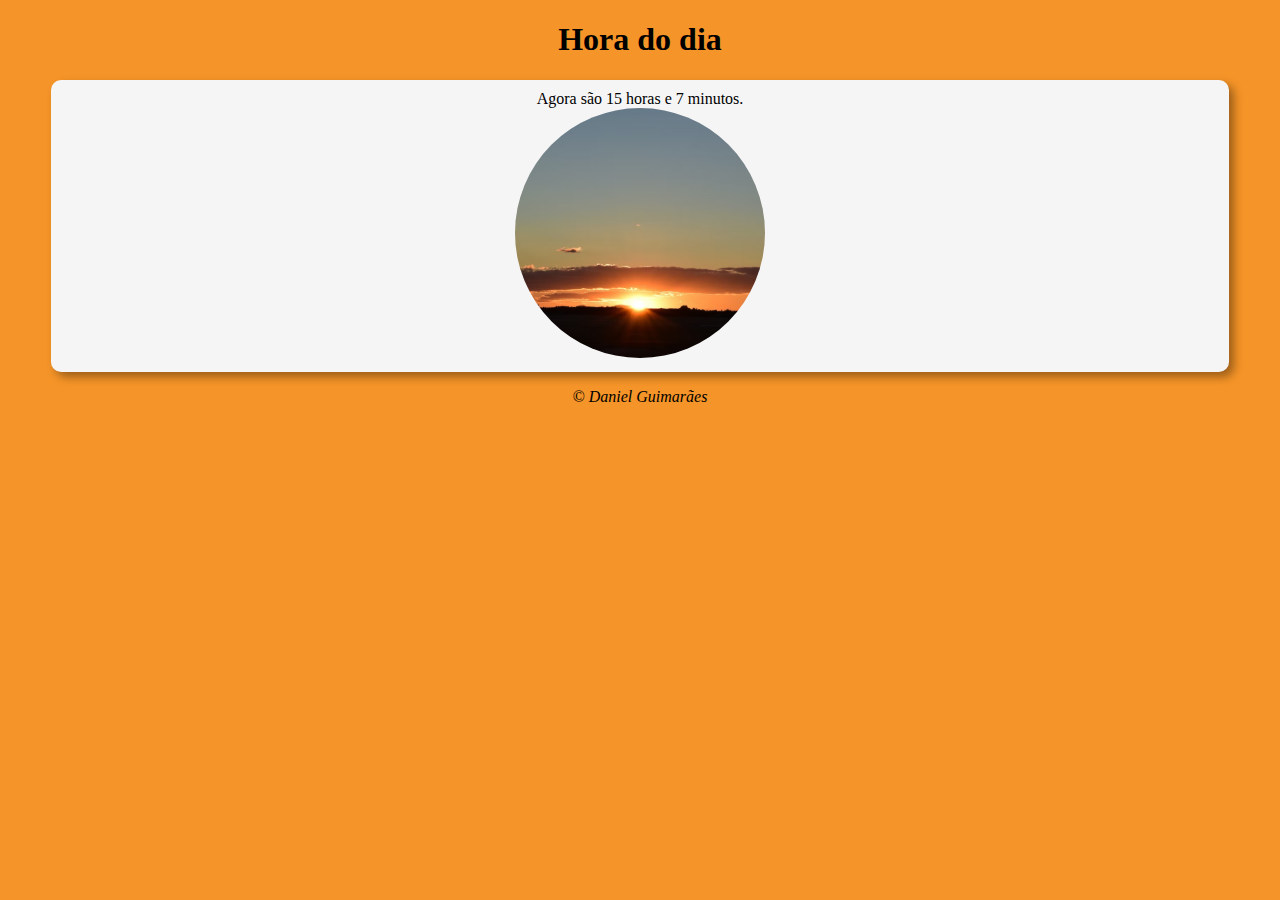
<file: ex14-cursoemvideo/index.html>
<!DOCTYPE html>
<html lang="en">

<head>
    <meta charset="UTF-8">
    <meta http-equiv="X-UA-Compatible" content="IE=edge">
    <meta name="viewport" content="width=device-width, initial-scale=1.0">
    <link rel="stylesheet" href="style.css">
    <title>Hora do dia</title>
</head>

<body onload="carregar()">
    <header>
        <h1>Hora do dia </h1>
    </header>
    <section class="container"style="text-align: center;">
        <div id="msg" class="texbox">
            aqui vai aparecer a mensagem...
        </div>

        <div id="foto" style="text-align: center;">
            <img id="image" src="images/manha.svg" alt="foto de manhã">

        </div>
    </section>

    <!--rodapé do site-->
    <footer>
        <p>&copy; Daniel Guimarães</p>
    </footer>


    <script src="script.js"></script>
</body>

</html>
</file>
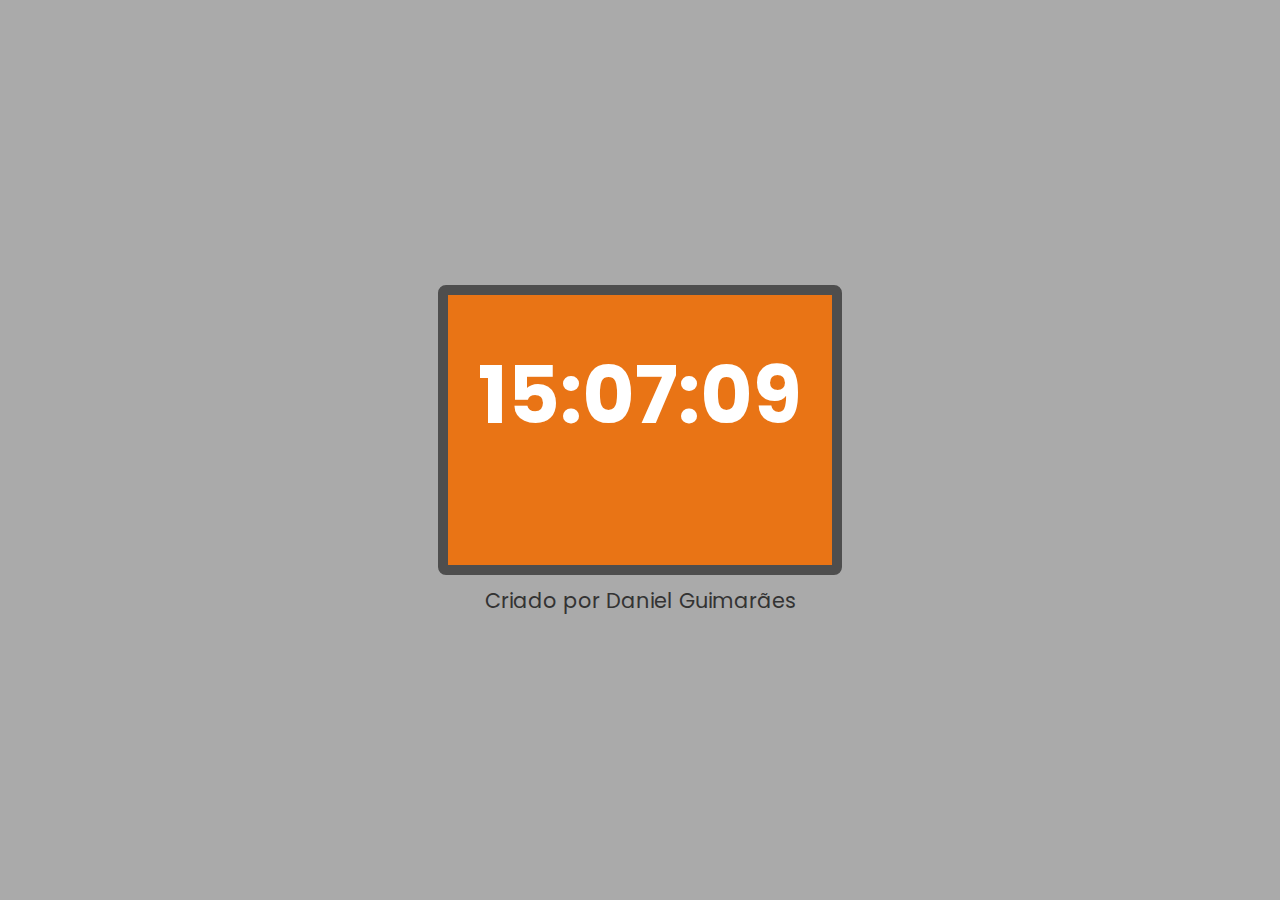
<file: aula12/relogio002/index.html>
<!DOCTYPE html>
<html lang="en">

<head>
    <meta charset="UTF-8">
    <meta http-equiv="X-UA-Compatible" content="IE=edge">
    <meta name="viewport" content="width=device-width, initial-scale=1.0">
    <title>Relogio/Clock</title>
    <link rel="stylesheet" href="style.css">
    <!--link das font-->
    <link rel="preconnect" href="https://fonts.googleapis.com">
    <link rel="preconnect" href="https://fonts.gstatic.com" crossorigin>
    <link
        href="https://fonts.googleapis.com/css2?family=Poppins:ital,wght@0,300;0,400;0,500;0,700;0,800;0,900;1,600;1,700&display=swap"
        rel="stylesheet">
</head>

<body>
    <!--clock section-->
    
        <div class="relogio">
            <div class="display">00:00:00</div>
            <footer>Criado por Daniel Guimarães</footer>
        </div>
         
    <script src="relogio.js"></script>
</body>

</html>
</file>
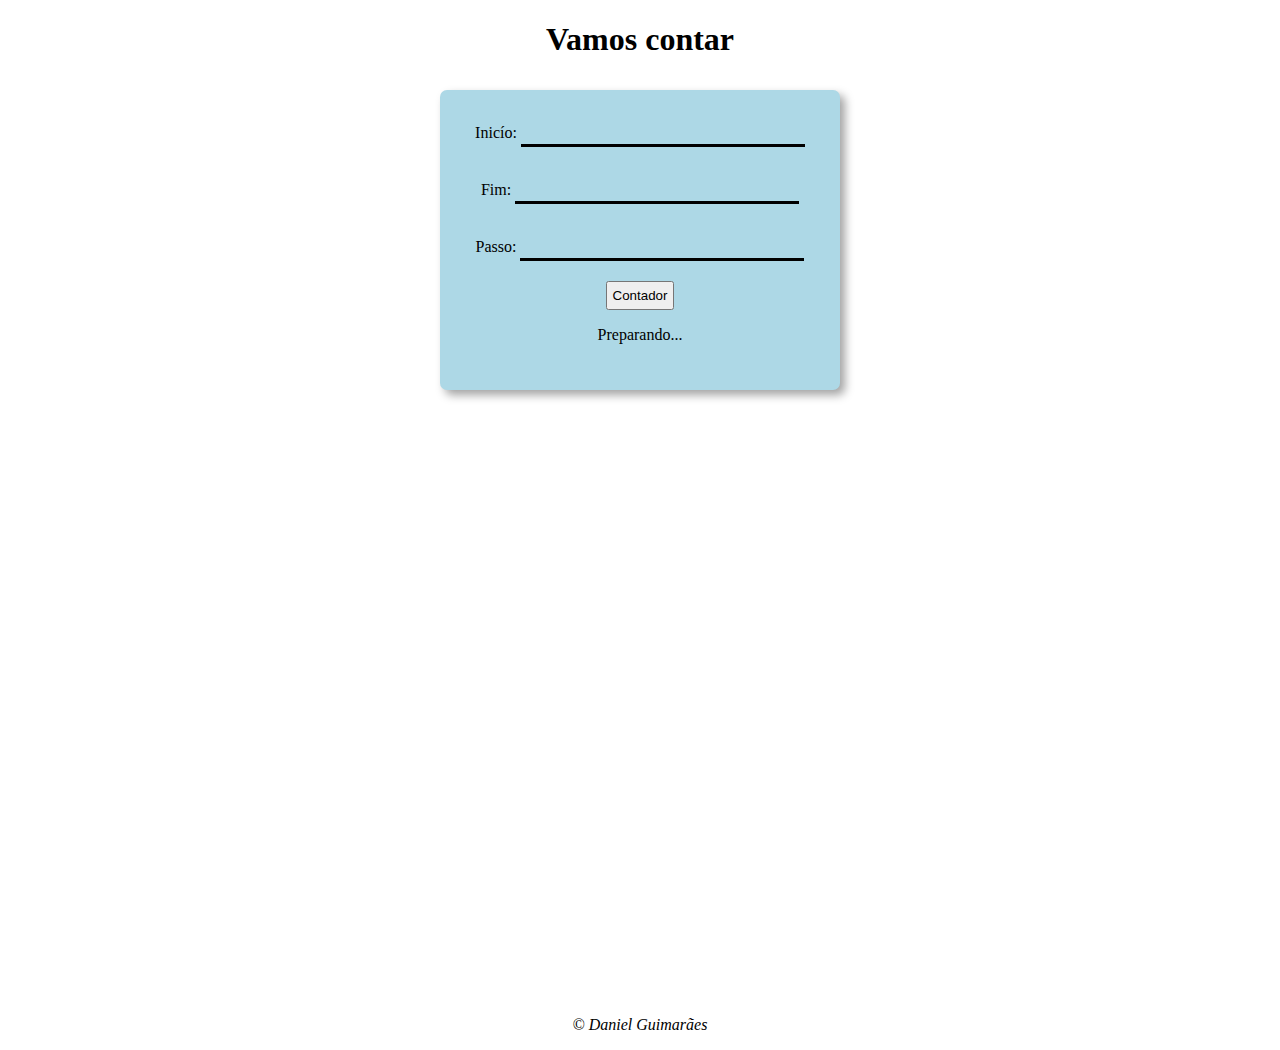
<file: ex_contador_de_passo/pages/index.html>
<!DOCTYPE html>
<html lang="en">

<head>
    <meta charset="UTF-8">
    <meta http-equiv="X-UA-Compatible" content="IE=edge">
    <meta name="viewport" content="width=device-width, initial-scale=1.0">
    <link rel="stylesheet" href="style.css">
    <title>Hora do dia</title>
</head>

<body onload="carregar()">
    <header>
        <h1>Vamos contar</h1>
    </header>
    <section class="container"style="text-align: center;">
        <div id="msg" class="texbox">
            <label>Inicío:</label>
            <input type="number" id="inp_start">
            <br>
            <label>Fim:</label>
            <input type="number" id="inp_end"><br>

            <label>Passo:</label>
            <input type="number" id="inp_passo">
          <button onclick="btn_cont" style="margin-top: 20px;padding: 5px;" id="btn_click">Contador</button>  
          <div id="res">
            <p style="font:bold;">Preparando...</p>
        </div>
        </div>

    </section>

    <!--rodapé do site-->
    <footer>
        <p>&copy; Daniel Guimarães</p>
    </footer>


    <script src="./js/index.js"></script>
</body>

</html>
</file>
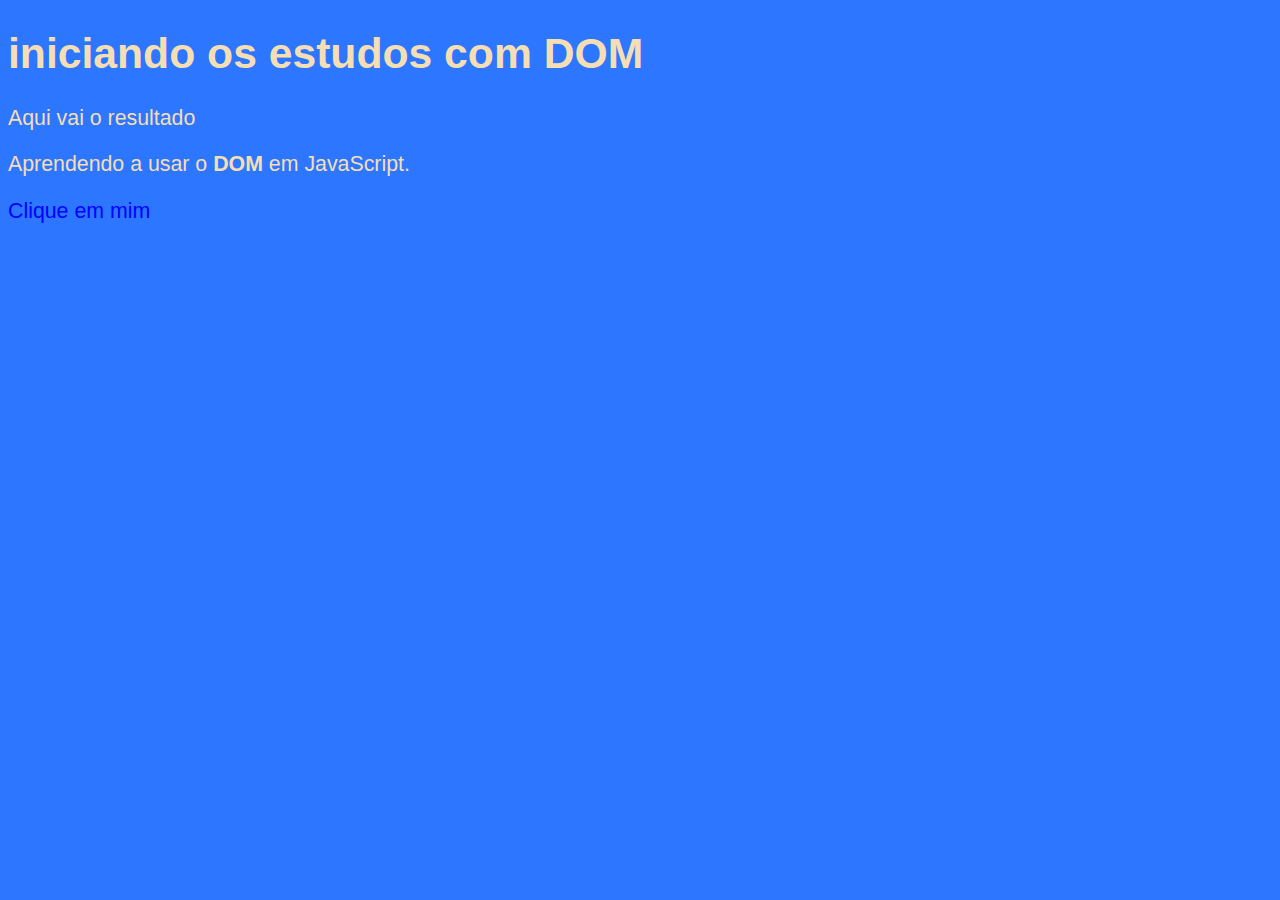
<file: aula09/ex005.html>
<!DOCTYPE html>
<html lang="pt-BR">
<head>
    <meta charset="UTF-8">
    <meta http-equiv="X-UA-Compatible" content="IE=edge">
    <meta name="viewport" content="width=device-width, initial-scale=1.0">
    <title>Document</title>
    <style>
        body{
            background: rgb(45, 118, 255);
            color: wheat;
            font: normal 16pt Arial;
        }
    </style>
</head>
<body>
    <h1> iniciando os estudos  com DOM</h1>
    <p>Aqui vai o resultado</p>
    <p>Aprendendo a usar o <strong>DOM</strong> em JavaScript.</p>
    <div id="msg">Clique em mim</div>
    <script>
        var d = window.document.getElementById('msg')
        d.style.color = 'blue'
    </script>
</body>
</html>
</file>
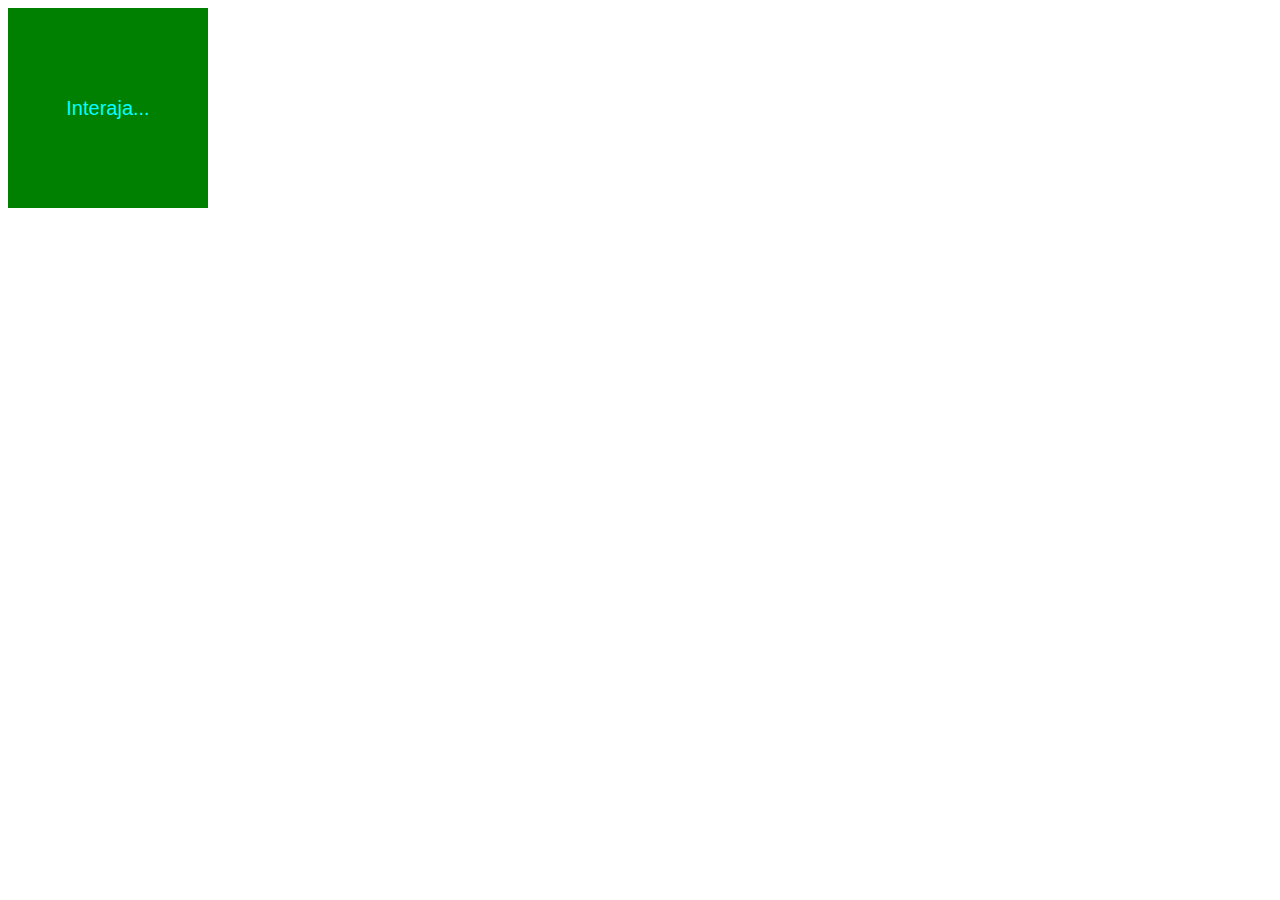
<file: aula09/ex006.html>
<!DOCTYPE html>
<html lang="en">
<head>
    <meta charset="UTF-8">
    <meta http-equiv="X-UA-Compatible" content="IE=edge">
    <meta name="viewport" content="width=device-width, initial-scale=1.0">
    <title>Document</title>
    <style>
        #area{
            font: normal 15pt Arial;
            background: green;
            width: 200px;
            height: 200px;
            padding: 0;
            color: aqua;
            line-height: 200px;
            text-align: center;
        }
    </style>
</head>
<body>
    <div id="area">
        Interaja...
    </div>

    <script>
        var a = window.document.getElementById('area')
        a.addEventListener('click', clicar)
        a.addEventListener('mouseenter', entrar)
        a.addEventListener('mouseout', sair)

        function clicar() {
            var a = window.document.getElementById('area')
            a.innerText = 'Clicou!'
            a.style.background = 'red'
        }
        function entrar(){
            a.innerText = 'Entrou!'
        }
        function sair(){
            a.innerText = 'Saiu!'
            a.style.background = 'green'
        }
    </script>
</body>
</html>
</file>
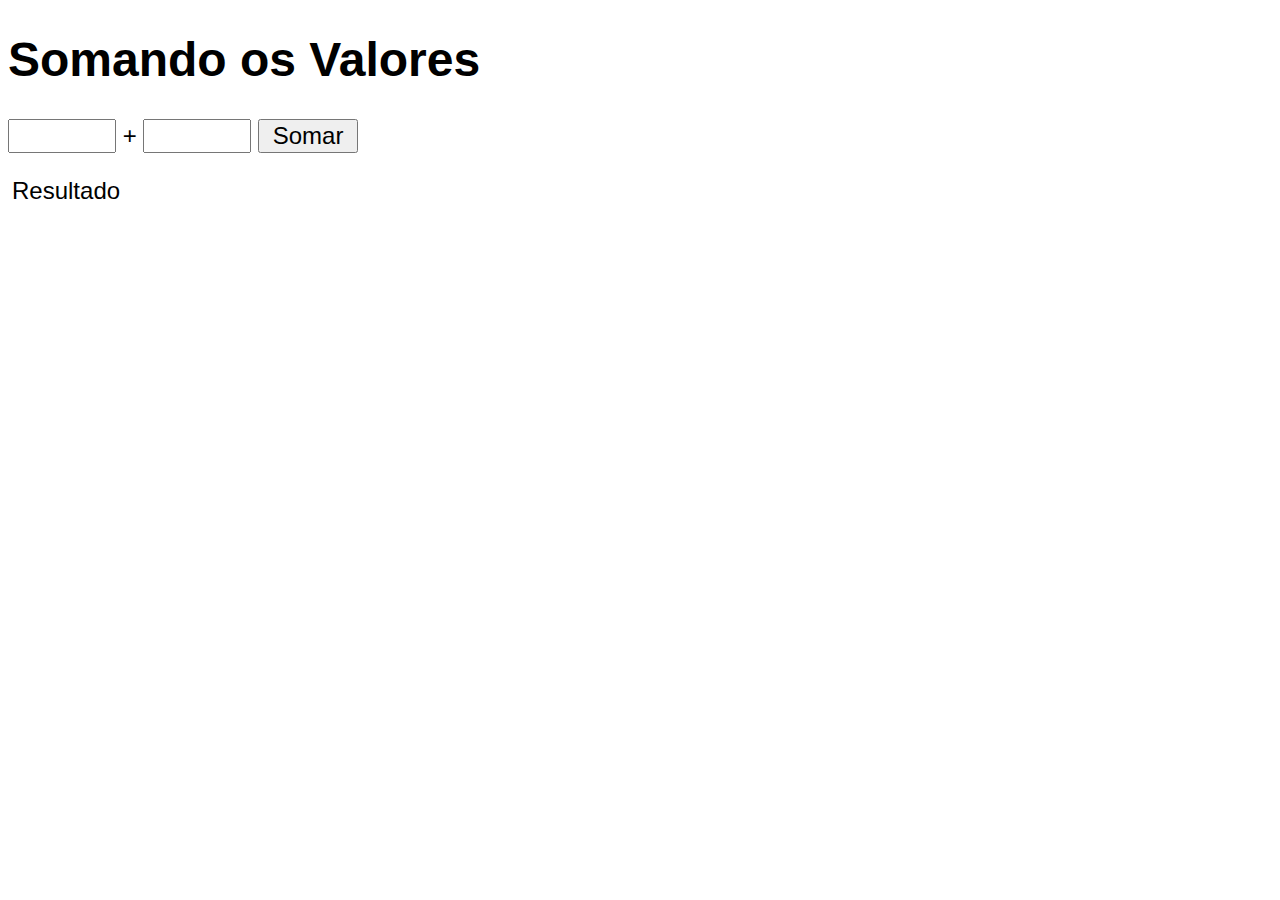
<file: aula10/ex007.html>
<!DOCTYPE html>
<html lang="pt-BR">
<head>
    <meta charset="UTF-8">
    <meta http-equiv="X-UA-Compatible" content="IE=edge">
    <meta name="viewport" content="width=device-width, initial-scale=1.0">
    <title>Somando os valores</title>
    <style>
        input{
            font: normal 18pt Arial;
            width: 100px;
            
        }
        body{
            font: normal 18pt Arial;
            
        }
        div#res{
            margin-top: 20px;
            padding: 4px;
        }
    </style>
</head>
<body>
    <h1>Somando os Valores</h1>
    <input type="number" name="txtn1" id="txtn1"> +
    <input type="number" name="txtn2" id="txtn2">
    <input type="button" value="Somar" onclick="somar()">
    <div id="res">Resultado</div>
   <script>
        function somar() {
            var tn1 = window.document.getElementById('txtn1') 
            var tn2 = window.document.querySelector('input#txtn2') // tn2 vai receber o input e o id txtn2 atráves do querySelector
            var res = window.document.getElementById('res')
            var n1 = Number(tn1.value) // vai mostrar o value vai mostrar o valor dentro do tn1
            var n2 = Number(tn2.value)
            var s = n1 + n2
            res.innerHTML = `A soma entre ${n1} e ${n2} é igual a ${s}`
        }
    </script>
</body>
</html>
</file>
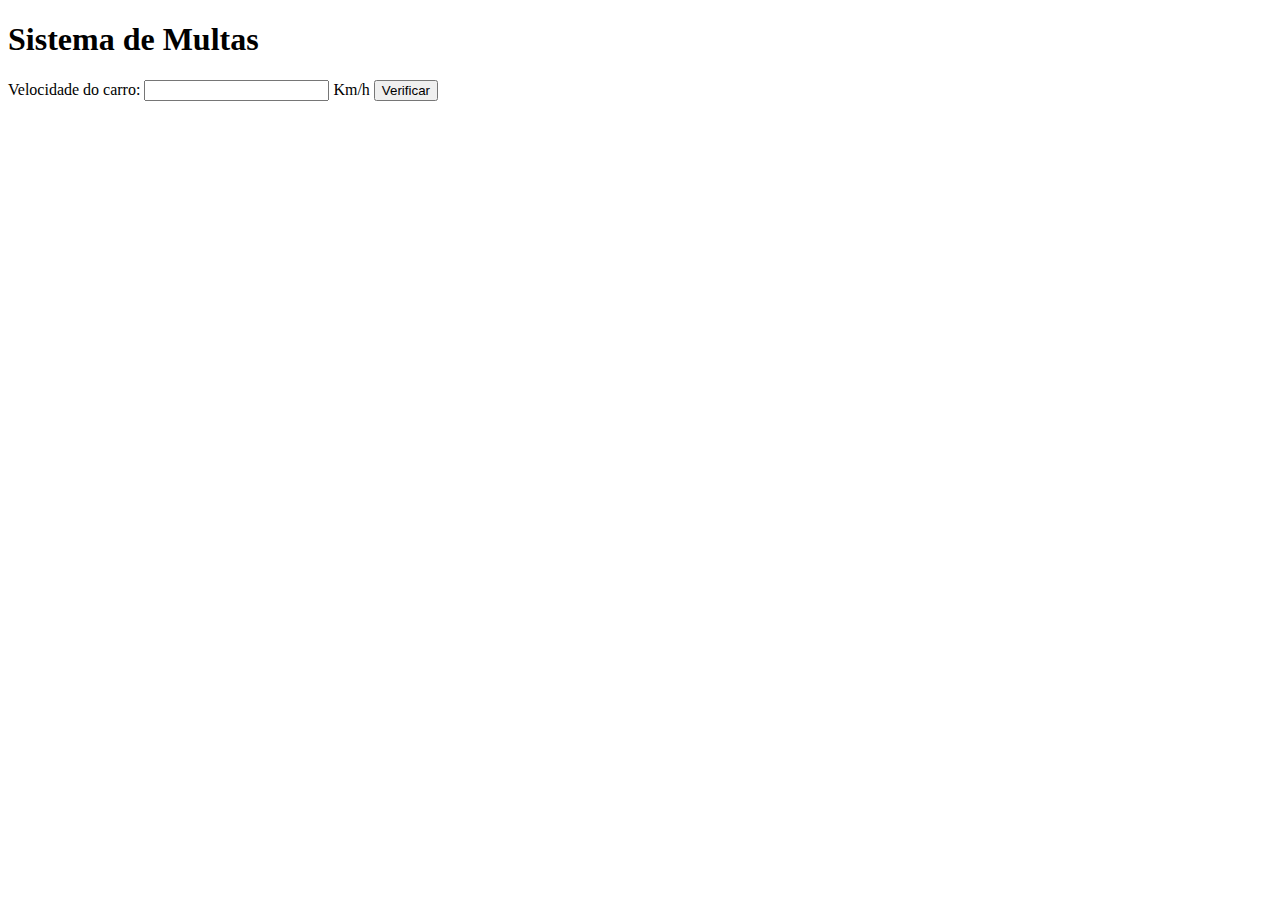
<file: aula11/ex010.html>
<!DOCTYPE html>
<html lang="en">
<head>
    <meta charset="UTF-8">
    <meta http-equiv="X-UA-Compatible" content="IE=edge">
    <meta name="viewport" content="width=device-width, initial-scale=1.0">
    <title>Detran</title>
</head>
<body>
    <h1>Sistema de Multas</h1>
    Velocidade do carro: <input type="number" name="txtvel" id="txtvel"> Km/h
    <input type="button" value="Verificar" onclick="calcular()">
    <div id="res">

    </div>
    <script>
        function calcular() {
            var  txtv = window.document.querySelector('input#txtvel')
            var res = window.document.querySelector('div#res')
            var vel = Number(txtv.value)
            res.innerHTML = `<p>Sua velocidade atual é de <strong>${vel}Km/h</strong></p>`
            if (vel > 60) {
                res.innerHTML += `<p>Você está <strong>MULTADO</strong> por excesso de velocidade</p>`
            }
            res.innerHTML += `<p>Dirija sempre com cinto de segurança!</p>`
        }
    </script>
</body>
</html>
</file>
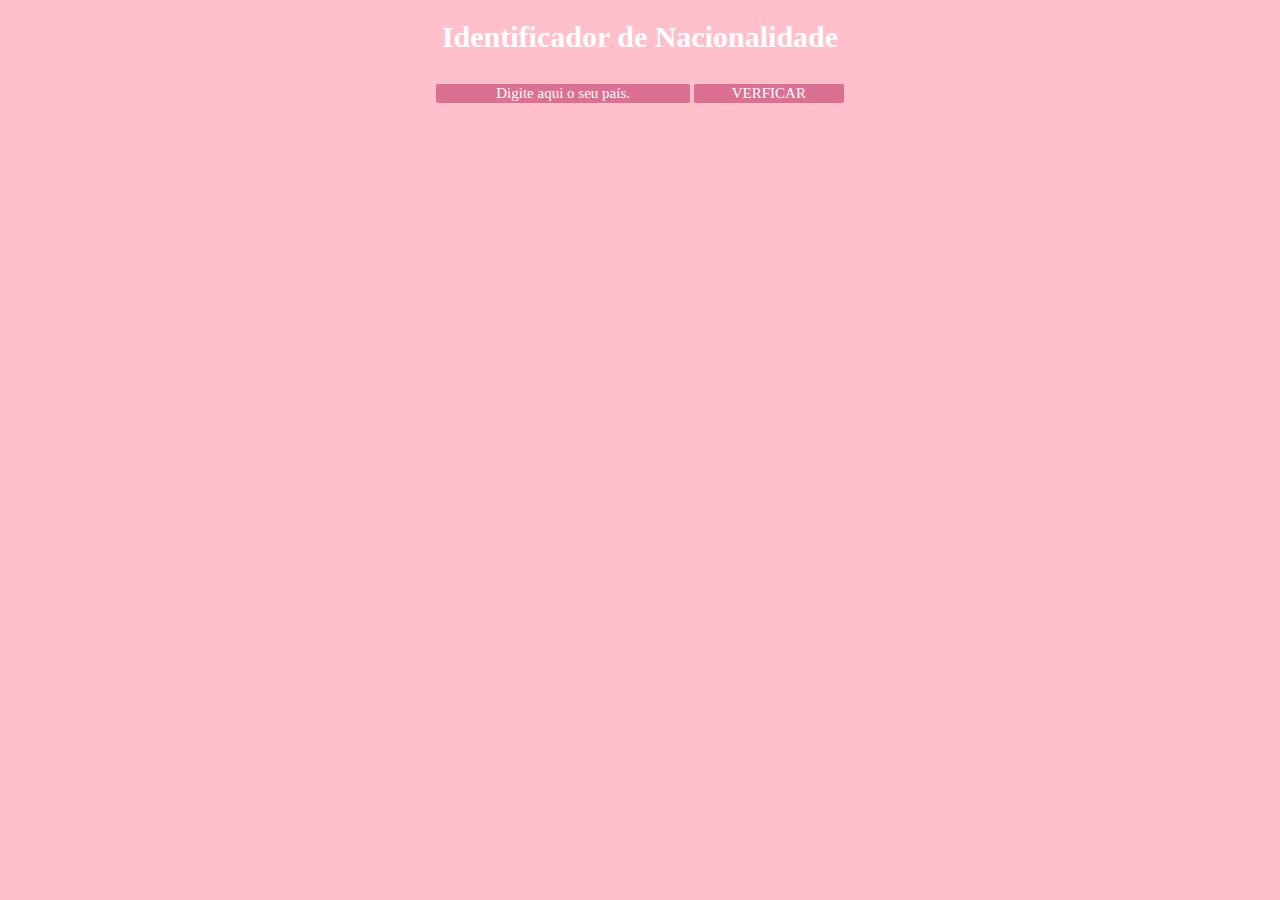
<file: aula11/ex011.html>
<!DOCTYPE html>
<html lang="pt-BR">
<head>
  <meta charset="UTF-8">
  <meta name="viewport" content="width=device-width, initial-scale=1.0">
  <title>Identificadoor de Nacionalidade</title>
  <style>
    body {
      background-color: pink;
      color:  white;
      font: normal 15px Roboto;
    }

    input#txtp {
      width: 250px;
      height: auto;
      color: white;
      font: normal 15px Roboto;
      background-color: palevioletred;
      text-align: center;
      border-radius: 2px;
      border: none;
    }

    input#verificar {
      width: 150px;
      height: 150;
      color: white;
      font: normal 15px Roboto;
      background-color: palevioletred;
      text-align: center;
      border-radius: 2px;
      border: none;
      margin-top: 10px;
    }

    div {
      margin-top: 20px;
      text-align: center;
    }

    #corpo {
      width: 1000px;
      height: auto;
      margin: 0 auto;
    }

  </style>
</head>
<body>
  <div id="corpo">
    <h1>Identificador de Nacionalidade</h1>
    <input type="text" value="Digite aqui o seu país." id="txtp">
    <input type="button" value="VERFICAR" id="verificar" onclick="verificar()">
    <div id="res">

    </div>
  </div>

  <script>
    function verificar() {
      var país = document.querySelector('input#txtp')
      var res = document.querySelector('div#res')
      var nacionalidade = String(país.value)

      res.innerHTML += `<p>Atualmente você vive no ${nacionalidade}.</p>`
      if (nacionalidade == 'Brasil', 'br','BR') {
        res.innerHTML += `<p>No entanto você é brasileiro.</p>`
      } else {
        res.innerHTML += `<p>No entando você é estrangeiro.</p>`
      }
    }
  </script>

</body>
</html>
</file>
<file: ex14-cursoemvideo/style.css>
body{
  background: linear-gradient(0,0,0,0);
}
  
header, h1{
    color: black;
    text-align: center;
    
    
}
  
  .container{
   
    
    background: whitesmoke;
    border-radius: 10px;
    padding: 15px;
    width: 500px;
    margin: auto;
    box-shadow: 5px 5px 10px rgba(0, 0, 0, 0.363);
  }
  
  .textbox{
  
  }
  
  
  footer{
    text-align: center;
    font-style: italic;
  }

@media(min-width:412px){
    .container{
      width: 90%;
      text-align: center;
      padding: 10px 20px;
    }
    
}
</file>
<file: aula12/relogio002/style.css>
@import url('https://fonts.googleapis.com/css2?family=Poppins:ital,wght@0,300;0,400;0,500;0,700;0,800;0,900;1,600;1,700&display=swap');
*{
    margin: 0;
    padding: 0;
    background: #aaa;
    font-family: 'Poppins', sans-serif;
}
.relogio{
    height: 100vh;
    display: flex;
    flex-direction: column;
    align-items: center;
    justify-content: center;
}
.display{
    background: #e97415;
    position: relative;
    width: 30%;
    height: 30%; /* sempre quando quiser alinhar um item no centro usar a propriedade text-align center & line-height com o mesmo height usado para criar o elemento*/
    text-align: center;
    line-height: 200px;
    border-radius: 8px;
    color: rgb(255, 255, 255);
    font-size: 5rem;
    font-weight: 700;
    border: 10px solid rgb(78, 78, 78);
}
footer{
    font-size: 1.3rem;
    margin-top: 10px;
    color: #333;
}
</file>
<file: ex_contador_de_passo/pages/style.css>
body {
    background: linear-gradient(0, 0, 0, 0);
}

header, h1 {
    color: black;
    text-align: center;


}

.container {
   
    border-radius: 10px;
    padding: 15px;  
    width: 500px;
    height: 100vh;
    margin: auto;
}

.texbox {
    box-shadow: 5px 5px 10px rgba(0, 0, 0, 0.363);
    background: lightblue;
    width: 400px;
    height: 300px;
    margin: auto;
    border-radius: 7px;
    
}

.texbox input{
    font-family:inherit;
    outline: 0;
    border: 0;
    border-bottom:3px solid black;
    width: 70%;
    font-size:1.2rem;
    background: transparent;
    margin-top: 30px;
}


footer {
    text-align: center;
    font-style: italic;
}

@media(min-width:412px) {
    .container {
        width: 90%;
        text-align: center;
        padding: 10px 20px;
    }

}
</file>
